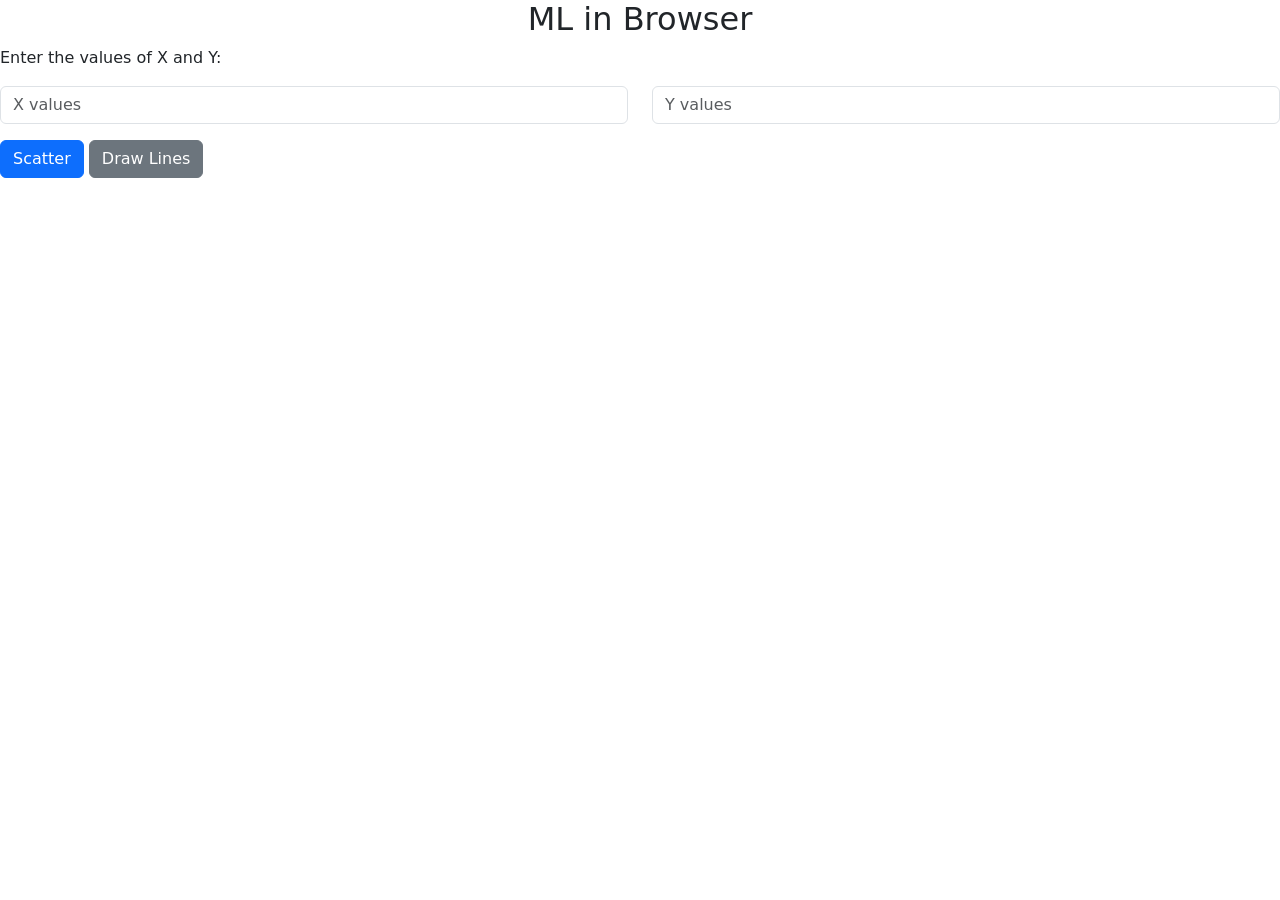
<file: src/Day12/index.html>
<!DOCTYPE html>
<html>
<script src="https://cdn.plot.ly/plotly-latest.min.js"></script>

<link rel="stylesheet" href="https://cdn.jsdelivr.net/npm/bootstrap@5.1.3/dist/css/bootstrap.min.css" integrity="sha384-1BmE4kWBq78iYhFldvKuhfTAU6auU8tT94WrHftjDbrCEXSU1oBoqyl2QvZ6jIW3" crossorigin="anonymous">

<body>
       <h2 class="text-center">ML in Browser</h2>
        <label class="mb-3">Enter the values of X and Y:</label> 
        <div class="form-group mb-3 row" ><div class="col-sm-6"> <input id="xvalues" type="text" class="form-control" placeholder="X values"></div> 
        <div class="col-sm-6"> <input id="yvalues" type="text" class="form-control" placeholder="Y values"> </div>
        </div> 
      
        
    <button class="btn btn-primary" onclick='plot("scatter")'>Scatter</button>
    <button class="btn btn-secondary" onclick='plot("lines")'>Draw Lines</button>

    <div id="myPlot" style="width:100%;max-width:700px"></div>

    <script>
        function plot(type) {
            var xArray = document.getElementById("xvalues").value.split(',');
            var yArray = document.getElementById("yvalues").value.split(',');
            var mode = "lines";
            if (type == "scatter") { mode = "markers" }
            Plotly.newPlot("myPlot", [{ x: xArray, y: yArray, mode: mode, type: "scatter" }]);
        }
    </script>

</body>

</html>
</file>
